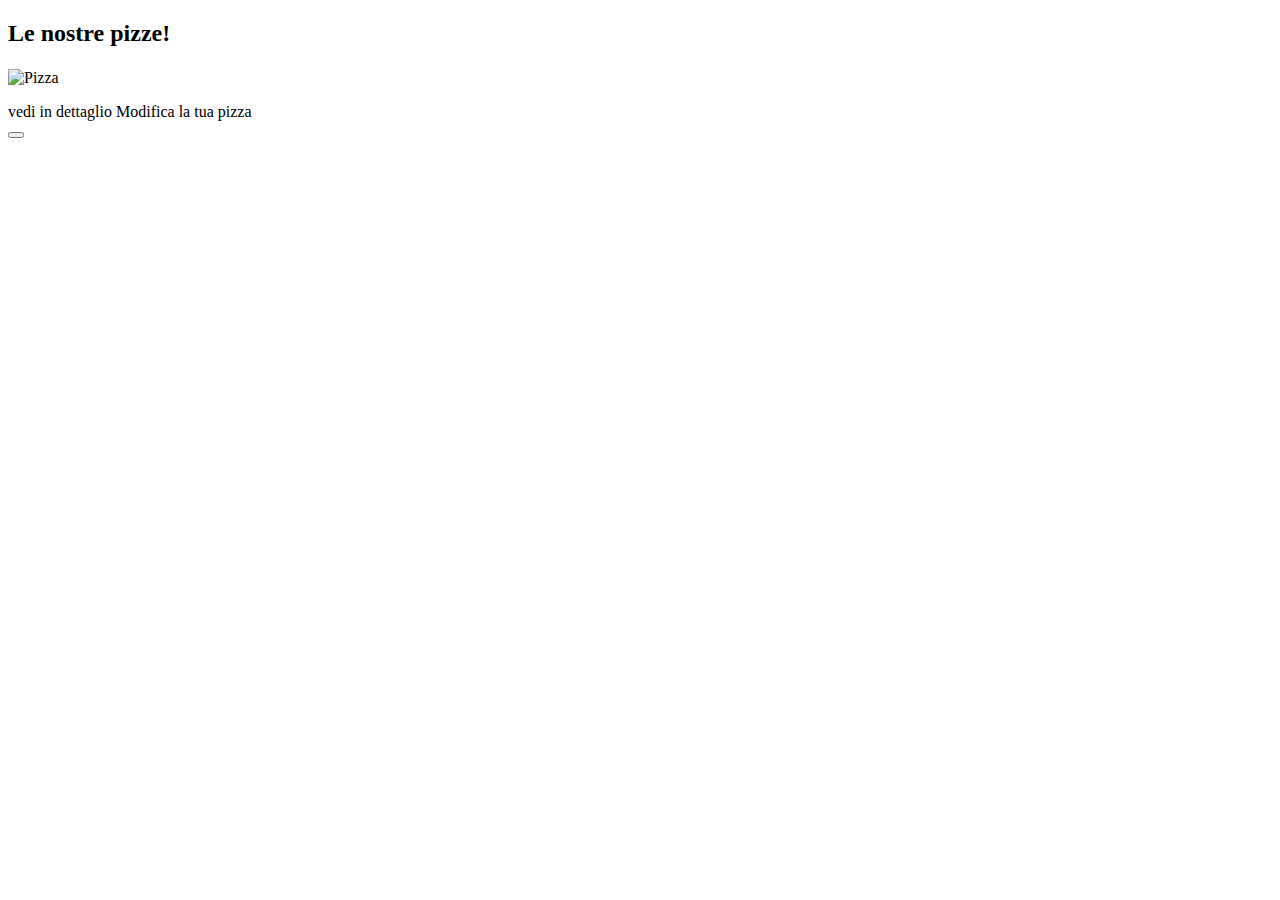
<file: src/main/resources/templates/pizzas/index.html>
<!DOCTYPE html>
<html lang="en">

<head>
    <meta charset="UTF-8">
    <meta name="viewport" content="width=device-width, initial-scale=1.0">
    <title>Le nostre Pizze</title>
    <th:block th:insert="~{fragments/common.html :: style}"></th:block>
</head>

<body class="background-esteso">
    <th:block th:insert="~{fragments/common.html :: navbar}" />
    <div class="container">
        <h2 class="text-center text-white text-uppercase mt-5 mb-5">Le nostre pizze!</h2>
        <div class="container card-container">
            <div class="card" th:each="pizza : ${pizzas}" style="width: 18rem;">
                <div class="card-body">
                    <h5 class="card-title" th:text="${pizza.name}"></h5>
                    <img th:src="${pizza.photoUrl}" alt="Pizza"/>
                    <p class="card-text" th:text="${pizza.description}"></p>
                    <div class="link-container">
                        <a th:href="@{/pizzas/{id}(id=${pizza.id})}" class="card-link">vedi in dettaglio</a>
                        <a th:href="@{/pizzas/update/{id}(id=${pizza.id})}">Modifica la tua pizza</a>
                        <form action="#" th:action="@{/pizzas/delete/{id}(id=${pizza.id})}" method="post">  
                            <button type="submit"><i class="fa-solid fa-trash-can"></i></button>
                        </form>
                    </div>
                </div>
            </div>
        </div>
    </div>
</body>

</html>
</file>
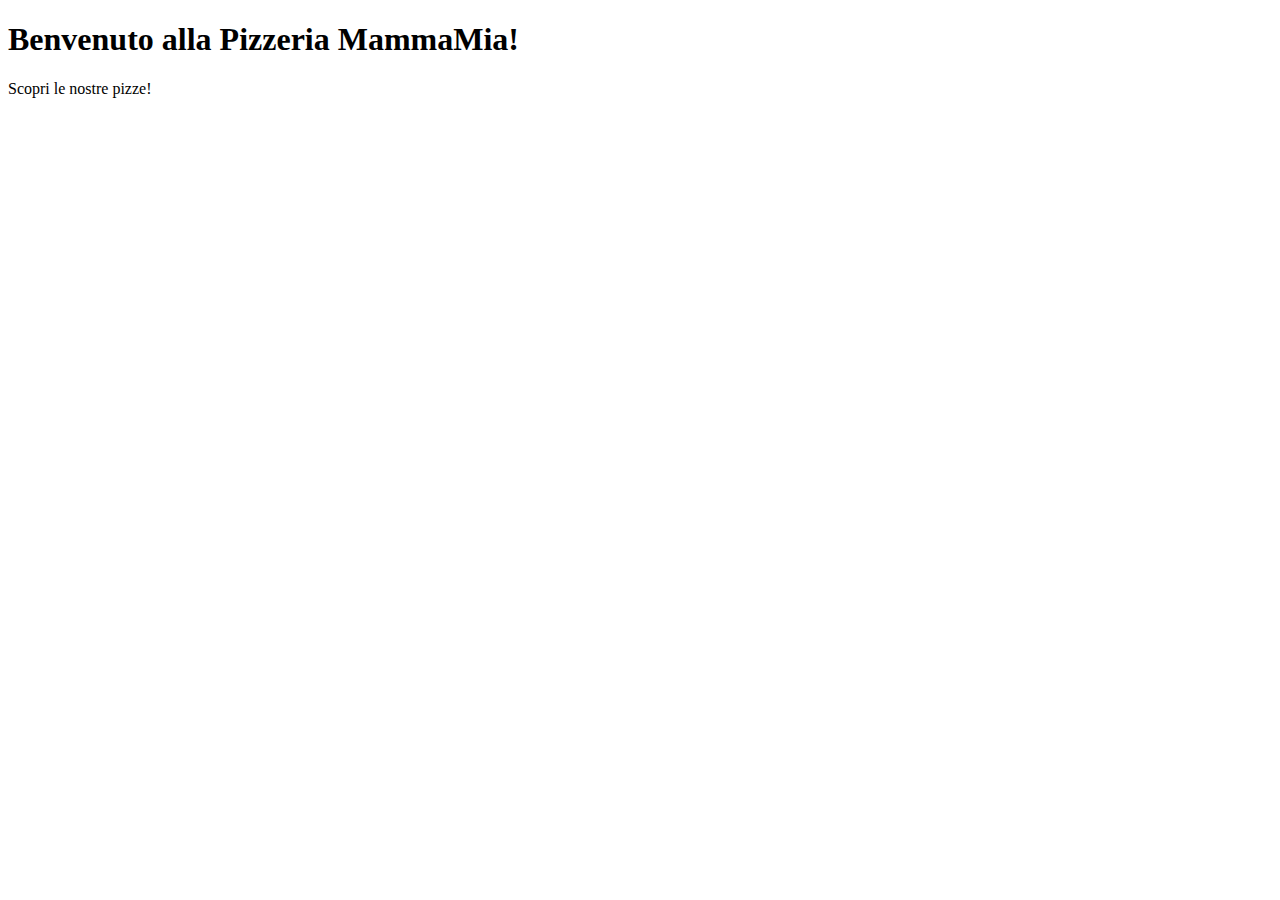
<file: src/main/resources/templates/home.html>
<!DOCTYPE html>
<html xmlns:th="http://www-thymeleaf.org" lang="en">
<head>
    <meta charset="UTF-8">
    <meta name="viewport" content="width=device-width, initial-scale=1.0">
    <th:block th:insert="~{fragments/common.html :: style}">
    </th:block>
    <title>Pizzeria MammaMia!</title>
</head>
<body class="background">
    <header>
        <th:block th:insert="~{fragments/common.html :: navbar}">

        </th:block>

    </header>
    <main>
        <div class="container homepage-container">
            <h1 class=" text-uppercase text-center mt-5 text-white">Benvenuto alla Pizzeria MammaMia!</h1>
            <a class="align-self-center" th:href="@{/pizzas}"> Scopri le nostre pizze!</a>
        </div>
    </main>
    <footer>

    </footer>
</body>
</html>
</file>
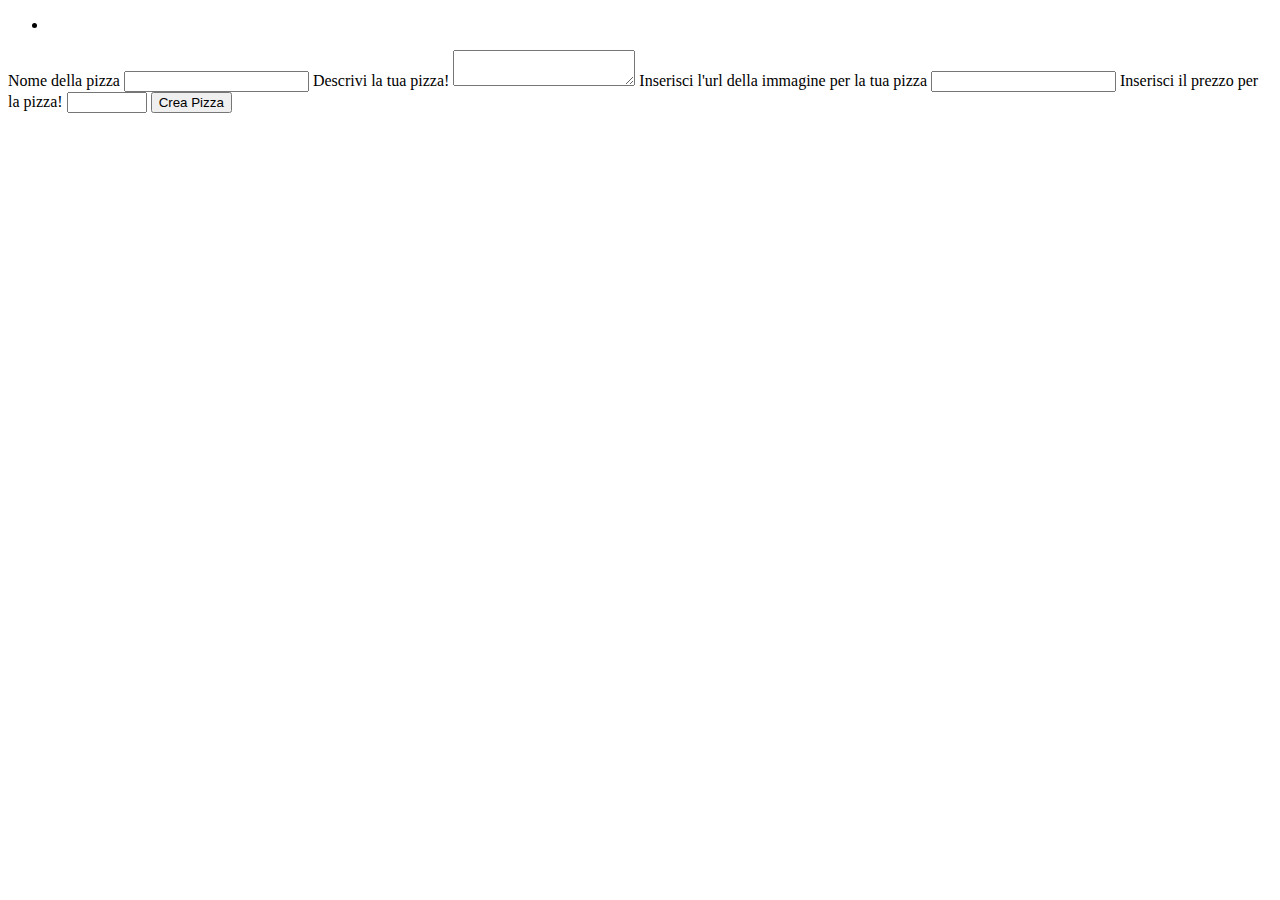
<file: src/main/resources/templates/pizzas/create.html>
<!DOCTYPE html>
<html lang="en">

<head>
    <meta charset="UTF-8">
    <meta name="viewport" content="width=device-width, initial-scale=1.0">
    <title>Create</title>
    <th:block th:insert="~{fragments/common.html :: style}"></th:block>
</head>

<body>
    <div class="background-esteso">
        <th:block th:insert="~{fragments/common.html :: navbar}"></th:block>
        <div class="create-container">
            <div class="form-container">
                <form id="pizza-form" th:object="${pizza}" th:action="@{/pizzas/create}" method="post">
                    <ul>
                        <li th:each="err : ${#fields.allErrors()}" th:text="${err}"></li>
                    </ul>
                    <div class="form-group">
                        <label for="name">Nome della pizza</label>
                        <input class="form-control" type="text" id="name" th:field="*{name}">

                        <label for="description">Descrivi la tua pizza!</label>
                        <textarea class="form-control" id="description" th:field="*{description}"></textarea>

                        <label for="photoUrl">Inserisci l'url della immagine per la tua pizza</label>
                        <input class="form-control" type="url" id="photoUrl" th:field="*{photoUrl}">

                        <label for="price">Inserisci il prezzo per la pizza!</label>
                        <input class="form-control" type="number" min="1" max="99" th:field="*{price}" step="0.01">
                        <button class="button-center" type="submit">Crea Pizza</button>
                </form>
            </div>
        </div>
    </div>
    </div>

</body>

</html>
</file>
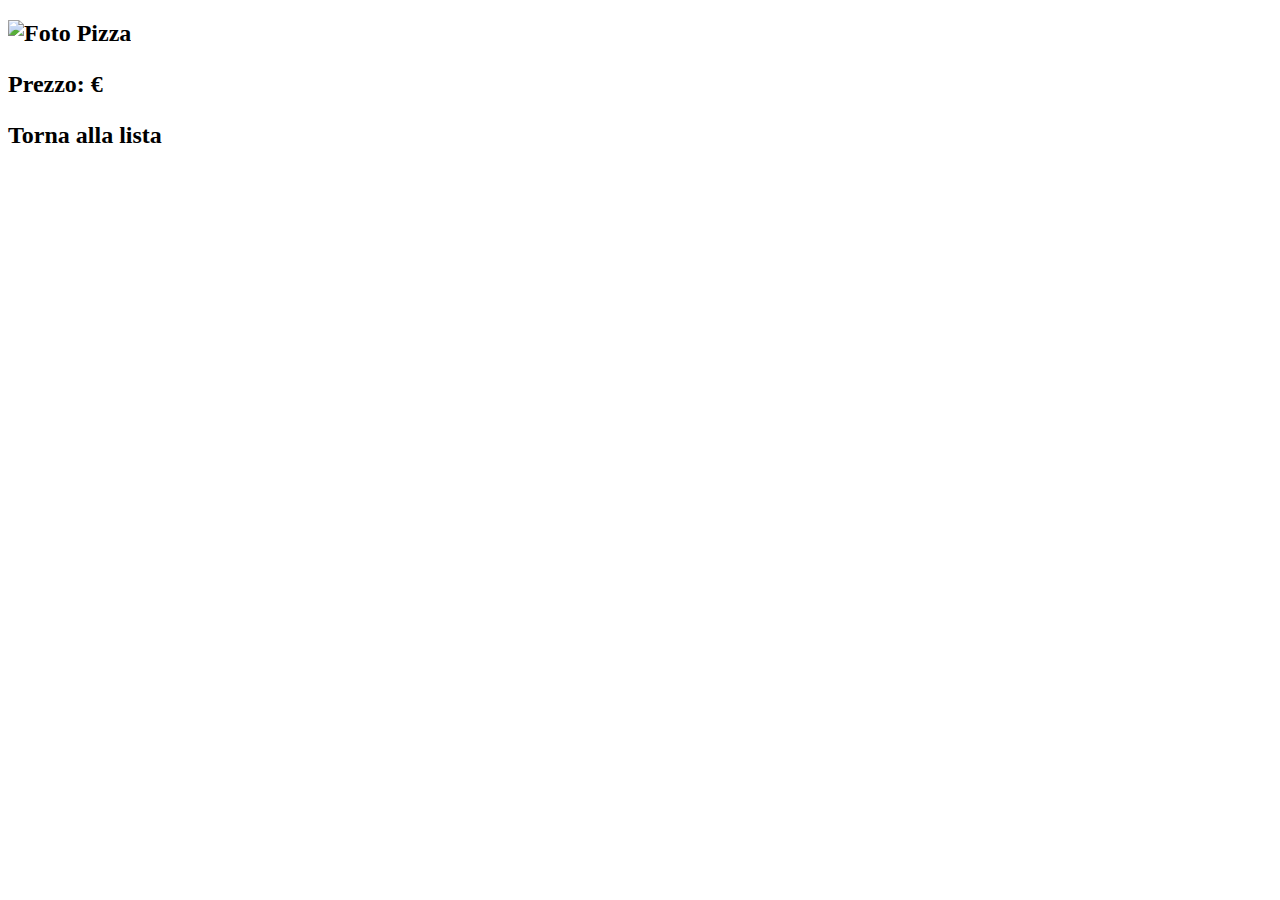
<file: src/main/resources/templates/pizzas/pizza-by-id.html>
<!DOCTYPE html>
<html lang="en">

<head>
    <meta charset="UTF-8">
    <meta name="viewport" content="width=device-width, initial-scale=1.0">
    <title>Document</title>
    <th:block th:insert="~{fragments/common.html :: style}"></th:block>
</head>

<body class="background-esteso container-pagina-singola">
    <th:block th:insert="~{fragments/common.html :: navbar}" />
    <div class="container singola-pizza-container">
        <h2 th:text="${pizza.name}" />
        <img th:src="${pizza.photoUrl}" alt="Foto Pizza" width="200" />
        <p th:text="${pizza.description}" />
        <p>Prezzo: <span th:text="${pizza.price}" /> €</p>
        <a th:href="@{/pizzas}">Torna alla lista</a>
    </div>
</body>

</html>
</file>
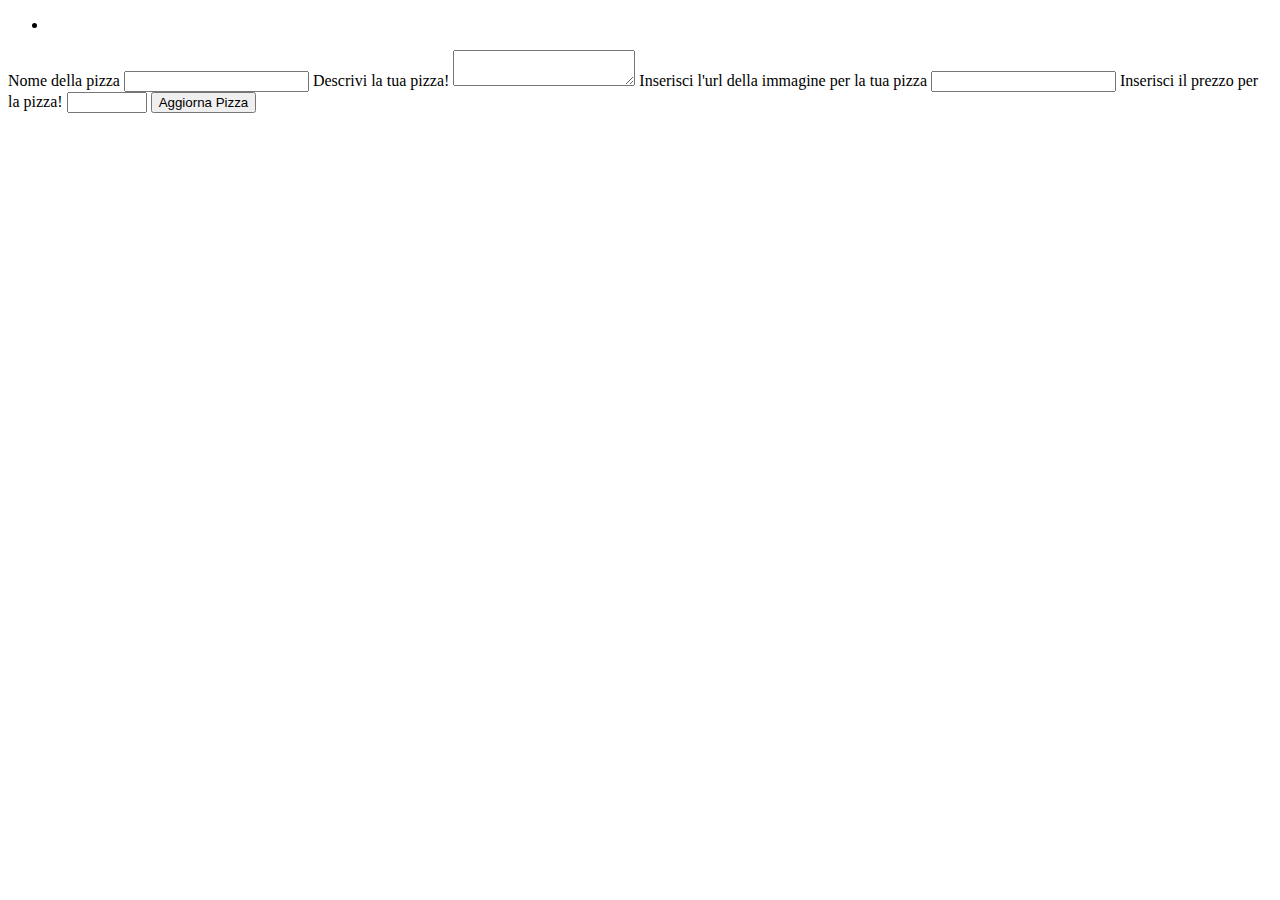
<file: src/main/resources/templates/pizzas/update.html>
<!DOCTYPE html>
<html lang="en">

<head>
    <meta charset="UTF-8">
    <meta name="viewport" content="width=device-width, initial-scale=1.0">
    <title>Update</title>
    <th:block th:insert="~{fragments/common.html :: style}"></th:block>
</head>

<body>
    <div class="background-esteso">
        <th:block th:insert="~{fragments/common.html :: navbar}"></th:block>
        <div class="create-container">
            <div class="form-container">
                <form id="pizza-form" th:object="${pizza}" th:action="@{/pizzas/update/{id}(id=${pizza.id})}"
                    method="post">
                    <input type="hidden" th:field="*{id}">
                    <ul>
                        <li th:each="err : ${#fields.allErrors()}" th:text="${err}"></li>
                    </ul>
                    <div class="form-group">
                        <label for="name">Nome della pizza</label>
                        <input class="form-control" type="text" id="name" th:field="*{name}">

                        <label for="description">Descrivi la tua pizza!</label>
                        <textarea class="form-control" id="description" th:field="*{description}"></textarea>

                        <label for="photoUrl">Inserisci l'url della immagine per la tua pizza</label>
                        <input class="form-control" type="url" id="photoUrl" th:field="*{photoUrl}">

                        <label for="price">Inserisci il prezzo per la pizza!</label>
                        <input class="form-control" type="number" min="1" max="99" th:field="*{price}" step="0.01">
                        <button class="button-center" type="submit">Aggiorna Pizza</button>
                    </div>
                </form>
            </div>
        </div>
    </div>

</body>

</html>
</file>
